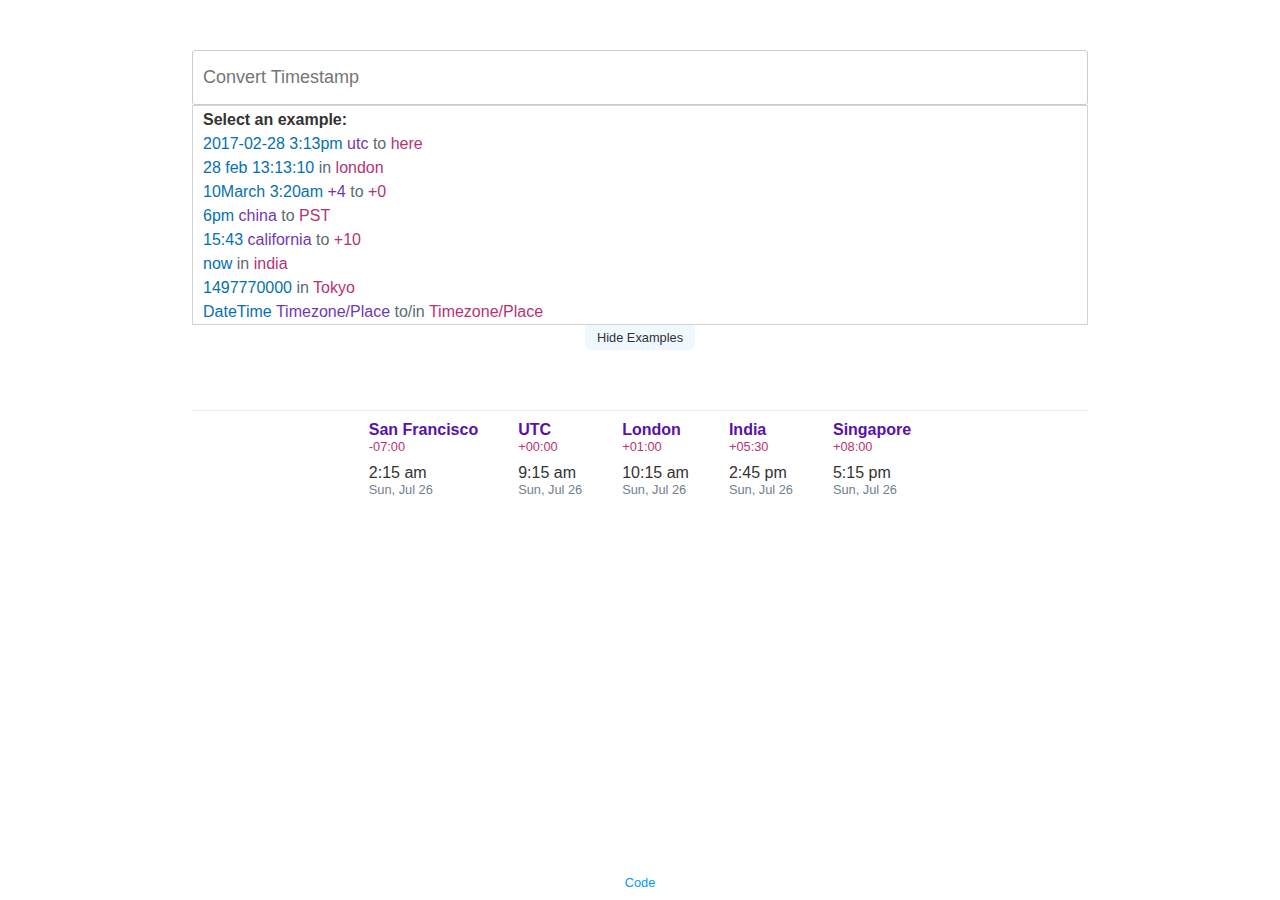
<file: index.html>
<!DOCTYPE html>
<html>
  <head>
    <meta charset="utf-8">
    <meta http-equiv="X-UA-Compatible" content="IE=edge">
    <title>Timezones Buddy</title>
    <meta name="description" content="Timezones Buddy">
    <meta name="viewport" content="width=device-width, initial-scale=1">
  </head>
  <body>
    <link rel="stylesheet" href="app.css" type="text/css" />

    <main>
      <section class="searchbox">
        <form>
          <input class="query"
            type="text"
            placeholder="Convert Timestamp"
            autocomplete="off" />
            <button class="submit"></button>
        </form>
        <ul class="examples">
          <li> Select an example: </li>
          <li class="clickable">
            <span class="datetime">2017-02-28 3:13pm</span>
            <span class="from-tz">utc</span>
            <span class="sep">to</span>
            <span class="to-tz">here</span>
          </li>
          <li class="clickable">
            <span class="datetime">28 feb 13:13:10</span>
            <span class="sep">in</span>
            <span class="to-tz">london</span>
          </li>
          <li class="clickable">
            <span class="datetime">10March 3:20am</span>
            <span class="from-tz">+4</span>
            <span class="sep">to</span>
            <span class="to-tz">+0</span>
          </li>
          <li class="clickable">
            <span class="datetime">6pm</span>
            <span class="from-tz">china</span>
            <span class="sep">to</span>
            <span class="to-tz">PST</span>
          </li>
          <li class="clickable">
            <span class="datetime">15:43</span>
            <span class="from-tz">california</span>
            <span class="sep">to</span>
            <span class="to-tz">+10</span>
          </li>
          <li class="clickable">
            <span class="datetime">now</span>
            <span class="sep">in</span>
            <span class="to-tz">india</span>
          </li>
          <li class="clickable">
            <span class="datetime">1497770000</span>
            <span class="sep">in</span>
            <span class="to-tz">Tokyo</span>
          </li>
          <li>
            <span class="datetime">DateTime</span>
            <span class="from-tz">Timezone/Place</span>
            <span class="sep">to/in</span>
            <span class="to-tz">Timezone/Place</span>
          </li>
        </ul>
        <div class="examples-pulldown"> Hide Examples </div>
      </section>

      <section class="resultbox">
        <div class="from">
          <div class="input-query"> </div>
          <div class="input-result1"> </div>
          <div class="input-result2"> </div>
          <div class="input-unix"> </div>
        </div>
        <div class="sep"></div>
        <div class="to">
          <div class="output-query"> </div>
          <div class="output-result1"> </div>
          <div class="output-result2"> </div>
          <div class="output-unix"> </div>
        </div>
      </section>

      <section class="worldclocks"></section>
    </main>

    <footer>
      <a href="https://github.com/alyssaq/timezones-buddy">
        Code
      </a>
    </footer>

    <script src="moment-2.22.2.min.js"> </script>
    <script src="moment-timezone-0.5.21.min.js"> </script>
    <script src="timezone.js"> </script>
    <script src="TimeParser.js"> </script>
    <script src="app.js"> </script>

  </body>
</html>
</file>
<file: app.css>
html {
  width: 100%;
  height: 100%;
}

body {
  margin: 0;
  font-family: -apple-system, BlinkMacSystemFont, 'Helvetica Neue', Helvetica, Arial, sans-serif;
  color: #333;
  height: 100%;
  display: flex;
  flex-direction: column;
  align-items: stretch;
}

main {
  flex-grow: 1;
}

header, main, footer {
  flex-shrink: 0;
}
footer {
  text-align: center;
  padding-bottom: 10px;
  font-size: 0.8em;
}

a {
  color: #09f;
  text-decoration: none;
}

input {
  font-family: inherit;
  border: 1px solid #ccc;
}

input:focus {
  outline: none;
  border-color: #09f;
  box-shadow: 0 0 5px rgba(0,153,255,.5);
}

.searchbox {
  width: 70%;
  margin: 0 auto;
  padding-top: 50px;
}

/* Search input */
form > input {
  box-sizing: border-box;
  width: 100%;
  height: 55px;
  padding: 0 10px;
  border-radius: 3px;
  color: #666;
  font-size: 18px;
}

/* Search submit button */
.submit {
  visibility: hidden;
  position: absolute;
}

.resultbox {
  display: flex;
  padding: 30px 0px;
  font-size: 1.5em;
  line-height: 2;
  max-width: 2000px;
  justify-content: center;
}
.from, .to {
  flex-grow: 1;
  text-align: center;
}
.sep {
  flex-basis: 10px;
  text-align: center;
}

ul.examples {
  list-style: none;
  padding: 0px 10px;
  border: 1px solid lightgrey;
  margin: 0px;

  -ms-transform-origin: top;
  transform-origin: top;

  transition: opacity 0.1s ease-in, transform 0.4s ease-out;
}

.examples > li {
  padding: 3px 0px;
  z-index: 1;
}
.examples > li:first-child {
  padding-top: 5px;
  font-weight: bold;
}

.clickable {
  cursor: pointer;
}
.clickable:hover {
  background-color: rgba(220, 220, 220, 0.5);
}

.examples-pulldown {
  cursor: pointer;
  background-color: aliceblue;
  font-size: 0.8em;
  padding: 5px;
  width: 100px;
  font-size: 0.8em;
  border-bottom-left-radius: 5px;
  border-bottom-right-radius: 5px;
  text-align: center;
  margin: 0 auto;
}

.datetime {
  color: #0571b0;
}
.from-tz {
  color: #6f39b5;
}
.sep {
  color: #5b6b73;
}
.to-tz {
  color: #b73371;
}

.worldclocks {
  display: flex;
  justify-content: center;
  max-width: 2000px;
  width: 70%;
  margin: 0 auto;
  border-top: 1px solid rgba(220, 220, 220, 0.5);
  padding-top: 10px;
  flex-wrap: wrap;
}

.clock {
  padding: 0px 20px 20px 20px;
}
.clock > div:nth-child(2) {
  padding-bottom: 10px;
}
.place {
  font-weight: bold;
  color: #5712aa;
}
.clock > .to-tz {
  font-size: 0.8em;
}

.output-unix, .input-unix, .date {
  color: slategray;
  font-size: 0.8em;
}

@media (max-width: 900px) {
  .worldclocks {
    width: 80%;
  }
}

@media (max-width: 800px) {
  .resultbox {
    font-size: 1.2em;
  }
  .worldclocks {
    width: 100%;
  }
}

@media (max-width: 650px) {
  .resultbox {
    font-size: 1em;
  }
  .searchbox {
    width: 80%;
  }
}

@media (max-width: 500px) {
  .resultbox {
    flex-direction: column;
    align-items: center;
  }
  .searchbox {
    width: 90%;
    padding-top: 5px;
  }
}
</file>
